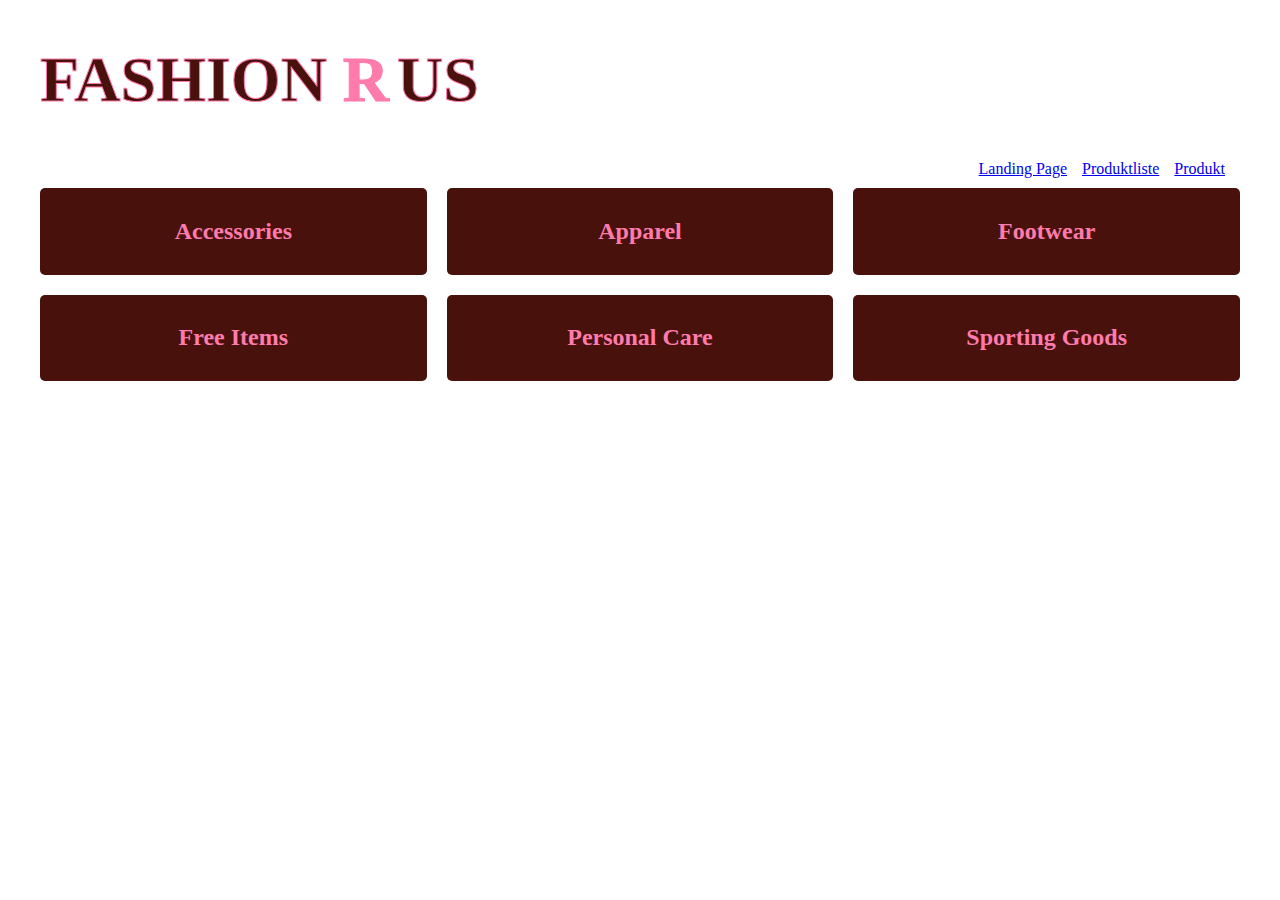
<file: index.html>
<!DOCTYPE html>
<html lang="da">

<head>
    <meta charset="UTF-8">
    <meta name="viewport" content="width=device-width, initial-scale=1.0">
    <title>Index</title>
    <link rel="stylesheet" href="style.css">
</head>

<header>
    <section class="tekst_forside2">
        <h1 class="tekst_forside">
            FASHION<span class="outline"> R</span>US
        </h1>
    </section>

    <nav>
        <a href="index.html">Landing Page</a>
        <a href="produktliste.html">Produktliste</a>
        <a href="produkt.html">Produkt</a>
    </nav>

</header>

<body>
    <div class="kategorier">
        <a class="knap" href="produktliste.html">
            <h2>Accessories</h2>
        </a>
        <a class="knap" href="produktliste.html">
            <h2>Apparel</h2>
        </a>
        <a class="knap" href="produktliste.html">
            <h2>Footwear</h2>
        </a>
        <a class="knap" href="produktliste.html">
            <h2>Free Items</h2>
        </a>
        <a class="knap" href="produktliste.html">
            <h2>Personal Care</h2>
        </a>
        <a class="knap" href="produktliste.html">
            <h2>Sporting Goods</h2>
        </a>
    </div>
</body>
</file>
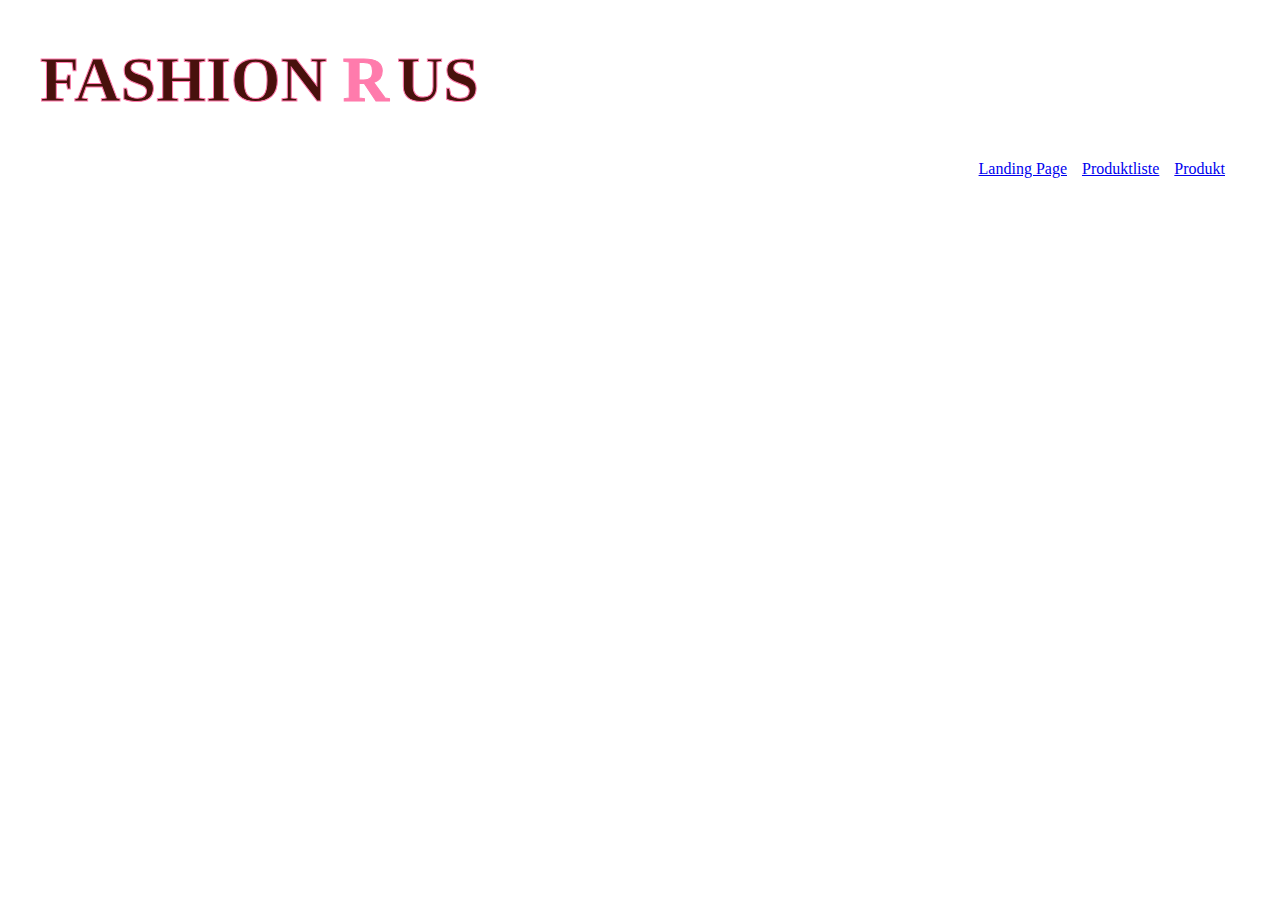
<file: produkt.html>
<!DOCTYPE html>
<html lang="da">

<head>
    <meta charset="UTF-8">
    <meta name="viewport" content="width=device-width, initial-scale=1.0">
    <title>Produkt</title>
    <link rel="stylesheet" href="style.css">
</head>

<body class="product">
    <header>
        <section class="tekst_forside2">
            <h1 class="tekst_forside">
                FASHION<span class="outline"> R</span>US
            </h1>
        </section>

        <nav>
            <a href="index.html">Landing Page</a>
            <a href="produktliste.html">Produktliste</a>
            <a href="produkt.html">Produkt</a>
        </nav>
    </header>

    <main id="productContainer">
        <!-- <img src="https://kea-alt-del.dk/t7/images/webp/640/1528.webp" alt="Mand i hvid t-shirt">

        <div class="product-info">
            <h2>Product Information</h2>
            <p><strong>Model name</strong><br>Sahara Team India Fanwear Round Neck Jersey</p>
            <p><strong>Color</strong><br>Blue</p>
            <p><strong>Inventory number</strong><br>1163</p>

            <h3>Nike</h3>
            <p>Nike, creating experiences for today's athlete</p>

            <div class="buy-box">
                <h3>Sahara Team India Fanwear Round Neck Jersey</h3>
                <p>Nike | Tshirts</p>

                <h3>Choose a size</h3>
                <div class="size-picker">
                    <label>
                        <input type="radio" name="size" value="XS">
                        <span>XS</span>
                    </label>
                    <label>
                        <input type="radio" name="size" value="S">
                        <span>S</span>
                    </label>
                    <label>
                        <input type="radio" name="size" value="M">
                        <span>M</span>
                    </label>
                    <label>
                        <input type="radio" name="size" value="L">
                        <span>L</span>
                    </label>
                    <label>
                        <input type="radio" name="size" value="XL">
                        <span>XL</span>
                    </label>
                </div>

                <button class="add-to-basket">Add to basket</button>
            </div>
        </div> -->
    </main>

    <script src="produkt.js"></script>
</body>

</html>
</file>
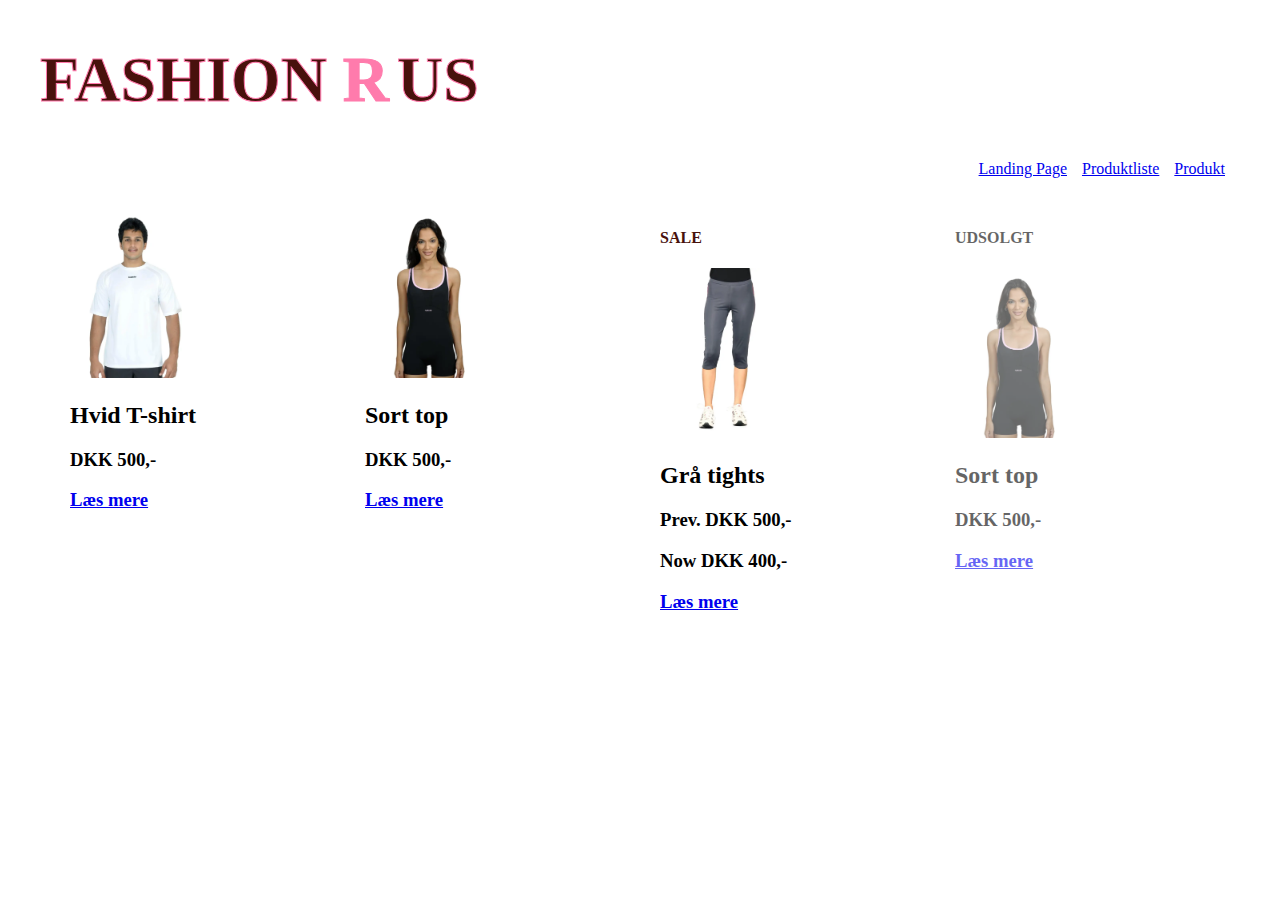
<file: produktliste.html>
<!DOCTYPE html>
<html lang="da">

<head>
    <meta charset="UTF-8">
    <meta name="viewport" content="width=device-width, initial-scale=1.0">
    <title>Produktliste</title>
    <link rel="stylesheet" href="style.css">
</head>

<header>
    <section class="tekst_forside2">
        <h1 class="tekst_forside">
            FASHION<span class="outline"> R</span>US
        </h1>
    </section>

    <nav>
        <a href="index.html">Landing Page</a>
        <a href="produktliste.html">Produktliste</a>
        <a href="produkt.html">Produkt</a>
    </nav>

</header>

<div class="produktliste">
    <article>
        <img src="hvidT.webp" alt="Mand i hvid t-shirt">
        <h2>Hvid T-shirt</h2>
        <h3>DKK 500,-</h3>
        <a href="produkt.html">
            <h3>Læs mere</h3>
        </a>
    </article>
    <article>
        <img src="1583.webp" alt="Kvinde i sort top">
        <h2>Sort top</h2>
        <h3>DKK 500,-</h3>
        <a href="produkt.html">
            <h3>Læs mere</h3>
        </a>
    </article>
    <article>
        <h4 class="sale">SALE</h4>
        <img src="1573.webp" alt="Mand i hvid t-shirt">
        <h2>Grå tights</h2>
        <h3>Prev. DKK 500,-</h3>
        <h3>Now DKK 400,-</h3>
        <a href="produkt.html">
            <h3>Læs mere</h3>
        </a>
    </article>
    <article class="udsolgt">
        <h4>UDSOLGT</h4>
        <img src="1583.webp" alt="Kvinde i sort top">
        <h2>Sort top</h2>
        <h3>DKK 500,-</h3>
        <a href="produkt.html">
            <h3>Læs mere</h3>
        </a>
    </article>
</div>
</file>
<file: style.css>
img {
  width: 50%;
  height: auto;
}

body {
  max-width: 1200px;
  margin: 0 auto;
}
.outline {
  color: rgba(255, 123, 172, 1);
  -webkit-text-stroke: 1px rgba(255, 123, 172, 1);
  margin-right: 0.5rem;
}

.tekst_forside {
  color: rgba(72, 17, 12, 1);
  -webkit-text-stroke: 1px rgba(255, 123, 172, 1);
  font-size: 4rem;
}

.knap {
  display: inline-block; /* Sørger for, at linket opfører sig som en inline-block (kan have størrelse) */
  padding: 10px 20px; /* Indre margin (plads omkring teksten) */
  background-color: rgba(72, 17, 12, 1); /* Baggrundsfarve (blå) */
  color: rgba(255, 123, 172, 1); /* Tekstfarve */
  text-decoration: none; /* Fjern underline (standard på links) */
  border-radius: 5px; /* Runde hjørner */
  font-size: 16px; /* Tekststørrelse */
  text-align: center; /* Centrer teksten */
  transition: background-color 0.3s ease; /* Blød overgang ved hover */
}

.kategorier {
  display: grid;
  grid-template-columns: 1fr 1fr 1fr;
  margin-block: 10px;
  gap: 20px;
}

a:hover {
  text-decoration: underline;
}

.produktliste {
  display: grid;
  grid-template-columns: repeat(auto-fit, minmax(200px, 1fr));
  gap: 20px;
  padding: 20px;
}

/* article {
  display: grid;
  grid-template-rows: subgrid;
  grid-row: span 4;
  gap: 10px;
} */

article {
  padding: 10px;
  border-radius: 8px;
}

.udsolgt {
  opacity: 60%;
}

.sale {
  color: rgba(72, 17, 12, 1);
}

.flex {
  display: flex;
  flex-direction: column;
  height: 300px;
  justify-content: flex-end;
}

.produktinfo {
  margin-block: 20px;
}

.header a {
  text-decoration: none;
}

nav {
  display: flex;
  justify-content: flex-end;
}

nav a {
  margin-right: 15px;
}

#productContainer {
  display: flex;
  gap: 2rem;
  padding: 2rem;
  align-items: flex-start;
}

.product-image img {
  max-width: 350px;
  height: auto;
  display: block;
}

.product-info {
  flex: 1;
}

.product-info h2 {
  margin-top: 0;
}

.buy-box {
  background: #eee;
  padding: 1rem;
  margin-top: 2rem;
}

.buy-box h3 {
  margin: 0 0 0.5rem 0;
}

.buy-box label {
  display: block;
  margin-top: 1rem;
}

.buy-box select {
  padding: 0.3rem;
  margin-top: 0.5rem;
}

.add-to-basket {
  display: block;
  width: 100%;
  margin-top: 1rem;
  padding: 0.8rem;
  background-color: rgba(255, 123, 172, 1);

  border: none;
  cursor: pointer;
  font-size: 1rem;
}

.size-picker {
  display: flex;
  gap: 0.5rem;
  margin-top: 0.5rem;
}

.size-picker input {
  display: none; /* skjul radio-knapperne */
}

.size-picker label {
  border: 1px solid #333;
  border-radius: 4px;
  padding: 0.5rem 1rem;
  cursor: pointer;
  font-size: 14px;
  user-select: none;
  transition: all 0.2s;
}

.size-picker label:hover {
  background: #f0f0f0;
}

.size-picker input:checked + span {
  background: black;
  color: white;
  border-color: black;
}
</file>
